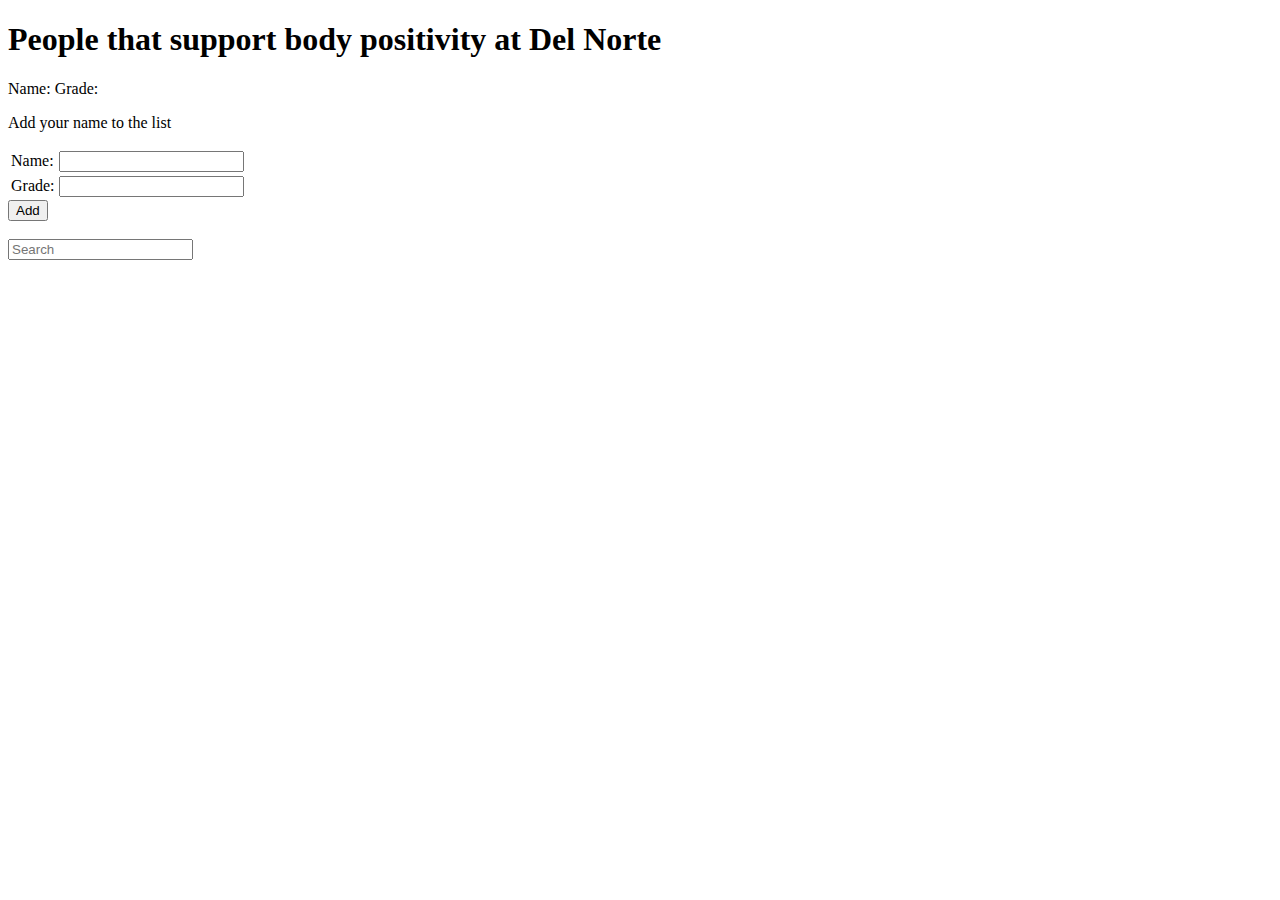
<file: target/classes/templates/index.html>
<!DOCTYPE html>
<html lang="en" xmlns:th="http://www.thymeleaf.org">
    <head th:replace="fragments/fragments :: head"></head>

    <body>

        <div class="title">
            <h1>People that support body positivity at Del Norte</h1>
        </div>

        <div th:each="student: ${students}">
            <p>Name: <span th:text="${student.name}"></span> Grade: <span th:text="${student.grade}"></span></p>
        </div>


        <form action="#" th:action="@{/students}" th:object="${student}" method="POST" >
            <p>Add your name to the list</p>
            <table>
                <tr>
                    <td>Name:</td>
                    <td><input type="text" th:name="name" field="name" /></td>
                </tr>
                <tr>
                    <td>Grade:</td>
                    <td><input type="number" th:name="grade" field="grade" /></td>
                </tr>
            </table>
            <button type="submit" >Add</button>
        </form>



        <br>
        


        <div class="btn-group">
            <!-- Search Box -->
            <div class="px-3">
                <input id="search" type="search" placeholder="Search" aria-label="Search">
            </div>
        </div>

        <script>
            const search = document.getElementById('search');
            const google = 'https://www.google.com/search?q=site%3A+';
            const site = 'https://nighthawkcodingsociety.com';

            function submitted(event) {
                if (event.key === 'Enter') {
                    // calculations to determine new window size at 66% of existing
                    const reduction = 0.66;  // reduce by 66%
                    const w = Math.trunc(window.innerWidth*reduction);
                    const h = Math.trunc(window.outerHeight*reduction);
                    const l = Math.trunc(window.top.screenX + ((window.innerWidth - w)/2));
                    const t = Math.trunc(window.top.screenY + ((window.outerHeight - h)/2));
                    const left = "left=" + l;
                    const top = "top=" + t;
                    const width = "width=" + w;
                    const height = "height=" + h;
                    const location = left + ", " + top + ", " + width + ", " + height

                    // setup and display window
                    event.preventDefault();
                    const url = google
                        + site
                        + '+'
                        + search.value;
                    const win = window.open(url, "CompSci A Search", location);
                    win.focus();
                }
            }
            search.addEventListener('keypress', submitted);

          </script>


    </body>
</html>
</file>
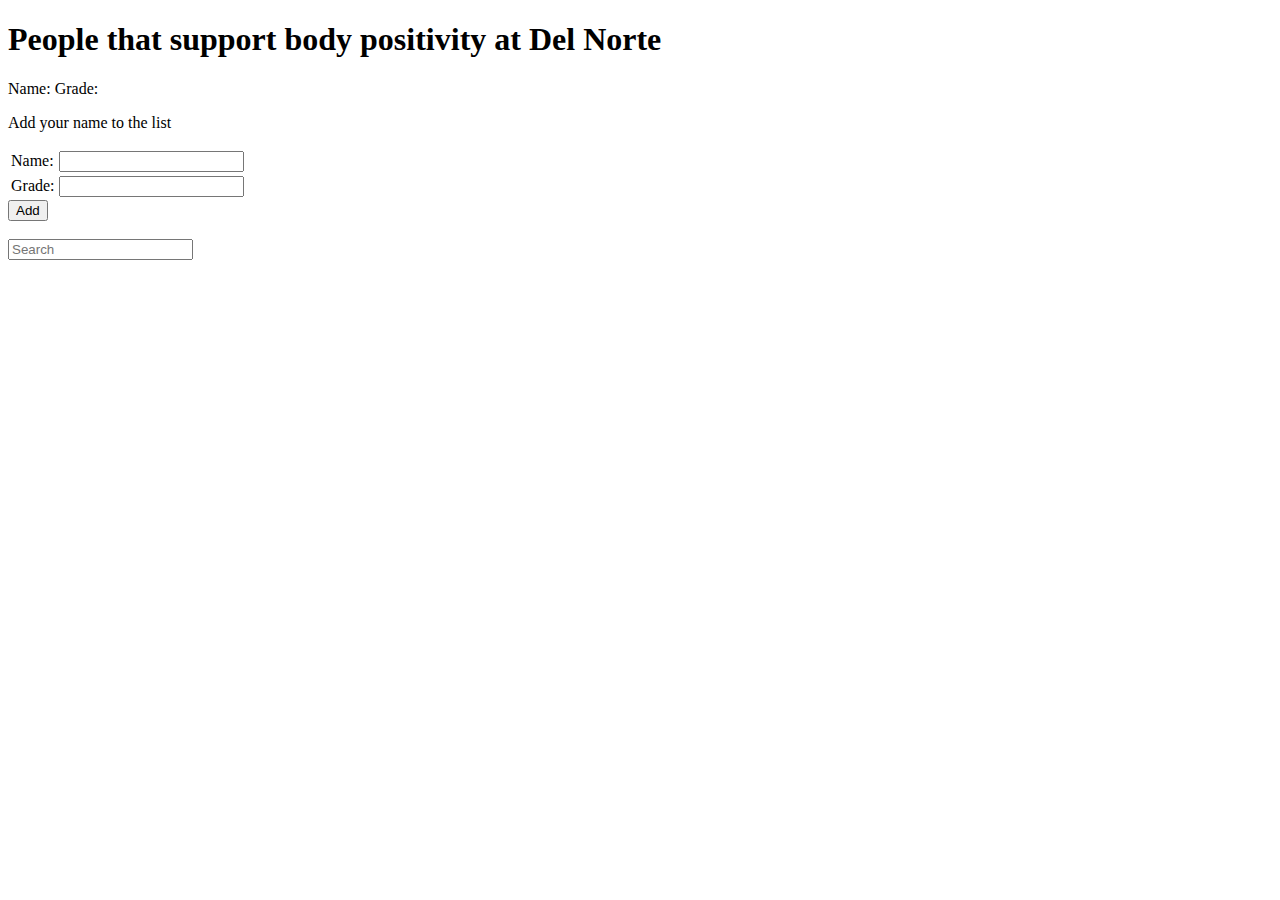
<file: src/main/resources/templates/index.html>
<!DOCTYPE html>
<html lang="en" xmlns:th="http://www.thymeleaf.org">
    <head th:replace="fragments/fragments :: head"></head>

    <body>

        <div class="title">
            <h1>People that support body positivity at Del Norte</h1>
        </div>

        <div th:each="student: ${students}">
            <p>Name: <span th:text="${student.name}"></span> Grade: <span th:text="${student.grade}"></span></p>
        </div>


        <form action="#" th:action="@{/students}" th:object="${student}" method="POST" >
            <p>Add your name to the list</p>
            <table>
                <tr>
                    <td>Name:</td>
                    <td><input type="text" th:name="name" field="name" /></td>
                </tr>
                <tr>
                    <td>Grade:</td>
                    <td><input type="number" th:name="grade" field="grade" /></td>
                </tr>
            </table>
            <button type="submit" >Add</button>
        </form>



        <br>



        <div class="btn-group">
            <!-- Search Box -->
            <div class="px-3">
                <input id="search" type="search" placeholder="Search" aria-label="Search">
            </div>
        </div>

        <script>
            const search = document.getElementById('search');
            const google = 'https://www.google.com/search?q=site%3A+';
            const site = 'https://nighthawkcodingsociety.com';

            function submitted(event) {
                if (event.key === 'Enter') {
                    // calculations to determine new window size at 66% of existing
                    const reduction = 0.66;  // reduce by 66%
                    const w = Math.trunc(window.innerWidth*reduction);
                    const h = Math.trunc(window.outerHeight*reduction);
                    const l = Math.trunc(window.top.screenX + ((window.innerWidth - w)/2));
                    const t = Math.trunc(window.top.screenY + ((window.outerHeight - h)/2));
                    const left = "left=" + l;
                    const top = "top=" + t;
                    const width = "width=" + w;
                    const height = "height=" + h;
                    const location = left + ", " + top + ", " + width + ", " + height

                    // setup and display window
                    event.preventDefault();
                    const url = google
                        + site
                        + '+'
                        + search.value;
                    const win = window.open(url, "CompSci A Search", location);
                    win.focus();
                }
            }
            search.addEventListener('keypress', submitted);

          </script>


    </body>
</html>
</file>
